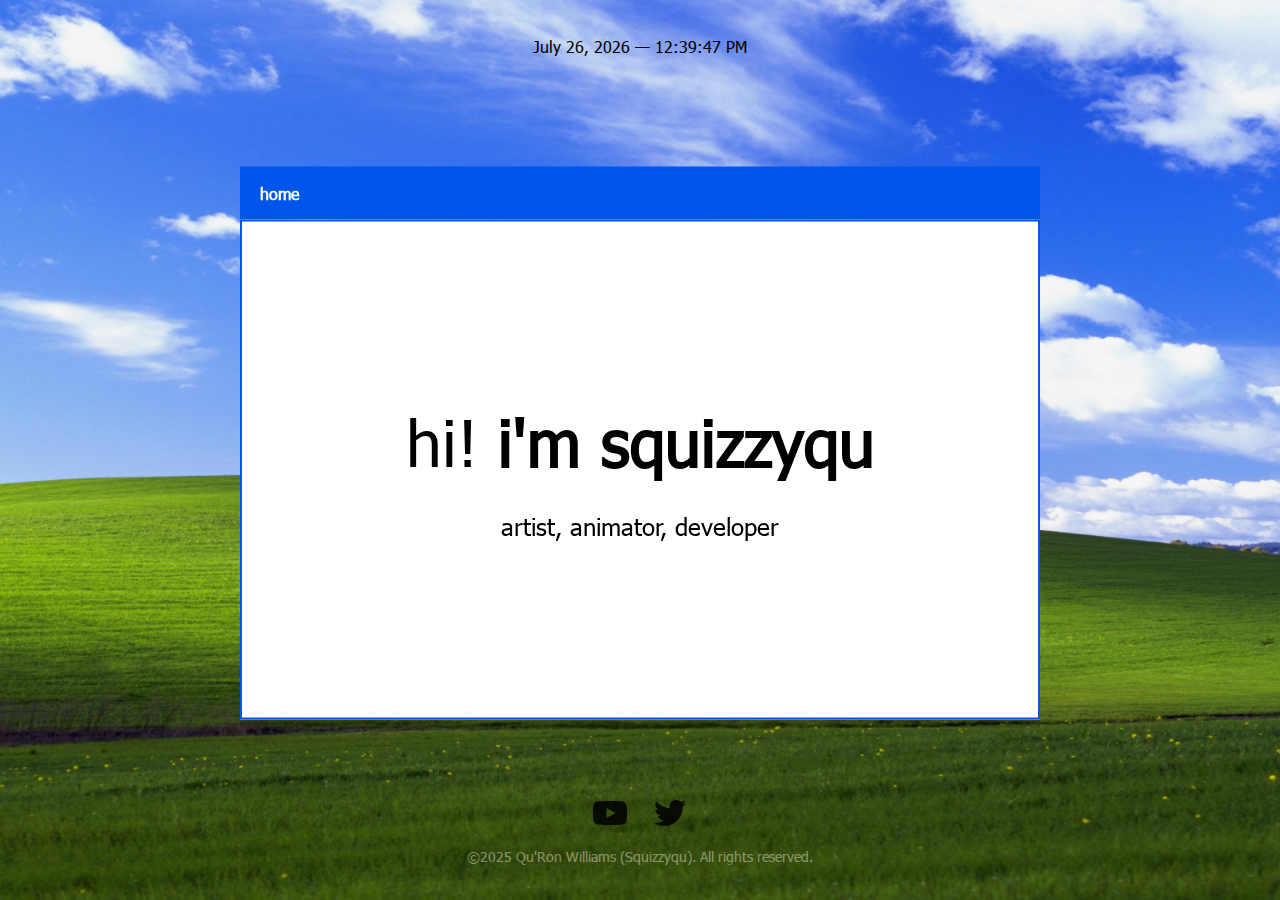
<file: Squizzyqu Website/html/index.html>
<!DOCTYPE html>
<html lang="en">
<head>
  <meta charset="UTF-8" />
  <title>squizzyq's mess</title>
  <link rel="stylesheet" href="/css/style.css">
  
  <audio id="click-sound" src="/sounds/click2.mp3" preload="auto"></audio>
  
  <style>
    /* Hover effect for SVG icons */
    .flex-item-SVG-icons a:hover svg {
      opacity: 1; /* 100% */
      transform: scale(1.1);
    }

    /* Tooltip container */
    .flex-item-SVG-icons a {
      position: relative;
      display: inline-block;
    }

    /* Tooltip text */
    .flex-item-SVG-icons a .tooltip {
      visibility: hidden;
      opacity: 100%;
      background-color: #353535;
      color: #fff;
      text-align: center;
      padding: 5px 10px;
      border-radius: 4px;
      position: absolute;
      inset-block-end: 125%; /* position above the SVG */
      inset-inline-start: 50%;
      transform: translateX(-50%);
      white-space: nowrap;
      transition: opacity 0.2s ease;
      z-index: 10;
    }

    /* Tooltip visible on hover */
    .flex-item-SVG-icons a:hover .tooltip {
      visibility: visible;
      opacity: 1;
    }
  </style>
</head>

<script>
  function playAudio() {
    var audio = document.getElementById("click-sound");
    audio.play();
  }
</script>

<script>
document.addEventListener('DOMContentLoaded', function () {
  const dateEl = document.querySelector('.header-text-squizzyqu');

  function updateTime() {
    const now = new Date();
    const options = {
      timeZone: 'America/New_York', // Eastern Time (EST/EDT)
      hour: '2-digit',
      minute: '2-digit',
      second: '2-digit',
      hour12: true
    };

    const timeString = now.toLocaleTimeString('en-US', options);
    const dateString = now.toLocaleDateString('en-US', {
  timeZone: 'America/New_York',
  month: 'long',
  day: 'numeric',
  year: 'numeric'
});
dateEl.textContent = `${dateString} — ${timeString}`;

  }

  updateTime(); // run once immediately
  setInterval(updateTime, 1000); // update every second
});
</script>


<body>

  <!-- Header -->
  <div class="flex-container-header">
    <p class="header-text-squizzyqu">squizzyqu.com</p>
    <div class="flex-item-header-button"></div>
  </div>

  <!-- Main Body -->
  <div class="flex-container-mainbody">
    <!-- Top Bar -->
    <div class="flex-item-mainbody-bar">
      <p class="mainbody-bar-text-home">home</p>
    </div>

    <!-- Body Content -->
    <div class="flex-item-mainbody-body">
      <p class="mainbody-body-text-hi">
        hi!&nbsp;<span class="mainbody-body-text-hi-highlight">i'm squizzyqu</span>
      </p>
      <p class="mainbody-body-text-skills">artist, animator, developer</p>
    </div>
  </div>

  <!-- Footer -->
  <div class="flex-container-footer">
    <!-- SVG Icons -->
    <div class="flex-item-SVG-icons">

      <!-- YouTube Icon -->
      <a href="https://www.youtube.com/@squizzyqu" target="_blank" rel="noopener noreferrer" onclick="playAudio()">
        <svg xmlns="http://www.w3.org/2000/svg" viewBox="0 0 640 640">
          <path d="M581.7 188.1C575.5 164.4 556.9 145.8 533.4 139.5C490.9 128 320.1 128 320.1 128C320.1 128 149.3 128 106.7 139.5C83.2 145.8 64.7 164.4 58.4 188.1C47 231 47 320.4 47 320.4C47 320.4 47 409.8 58.4 452.7C64.7 476.3 83.2 494.2 106.7 500.5C149.3 512 320.1 512 320.1 512C320.1 512 490.9 512 533.5 500.5C557 494.2 575.5 476.3 581.8 452.7C593.2 409.8 593.2 320.4 593.2 320.4C593.2 320.4 593.2 231 581.8 188.1zM264.2 401.6L264.2 239.2L406.9 320.4L264.2 401.6z"/>
        </svg>
        <span class="tooltip">YouTube</span>
      </a>

      <!-- X / Twitter Icon -->
      <a href="https://x.com/squizzyqu" target="_blank" rel="noopener noreferrer" onclick="playAudio()">
        <svg xmlns="http://www.w3.org/2000/svg" viewBox="0 0 640 640">
          <path d="M523.4 215.7C523.7 220.2 523.7 224.8 523.7 229.3C523.7 368 418.1 527.9 225.1 527.9C165.6 527.9 110.4 510.7 64 480.8C72.4 481.8 80.6 482.1 89.3 482.1C138.4 482.1 183.5 465.5 219.6 437.3C173.5 436.3 134.8 406.1 121.5 364.5C128 365.5 134.5 366.1 141.3 366.1C150.7 366.1 160.1 364.8 168.9 362.5C120.8 352.8 84.8 310.5 84.8 259.5L84.8 258.2C98.8 266 115 270.9 132.2 271.5C103.9 252.7 85.4 220.5 85.4 184.1C85.4 164.6 90.6 146.7 99.7 131.1C151.4 194.8 229 236.4 316.1 240.9C314.5 233.1 313.5 225 313.5 216.9C313.5 159.1 360.3 112 418.4 112C448.6 112 475.9 124.7 495.1 145.1C518.8 140.6 541.6 131.8 561.7 119.8C553.9 144.2 537.3 164.6 515.6 177.6C536.7 175.3 557.2 169.5 576 161.4C561.7 182.2 543.8 200.7 523.4 215.7z"/>
        </svg>
        <span class="tooltip">X / Twitter</span>
      </a>

    </div>

    <!-- Footer Text -->
    <p class="footer-copyright">
      ©2025 Qu'Ron Williams (Squizzyqu). All rights reserved.
    </p>
  </div>

  <!-- Wave Background -->
  <div class="wave-background">
    <svg viewBox="0 0 120 28" preserveAspectRatio="none">
      <defs>
        <linearGradient id="waveGradient" x1="0" y1="0" x2="0" y2="1">
          <stop offset="0%" stop-color="#8cc3ff"/>
          <stop offset="50%" stop-color="#bddcff"/>
          <stop offset="100%" stop-color="#cfe5fc"/>
        </linearGradient>
      </defs>

      <g class="wave-group">
        <path d="M0 30 V16 Q30 18 60 16 T120 16 V30z" fill="url(#waveGradient)" />
        <path d="M0 30 V16 Q30 18 60 16 T120 16 V30z" fill="url(#waveGradient)" transform="translate(120,0)" />
      </g>
    </svg>
  </div>

</body>
</html>
</file>
<file: css/style.css>
/* Font Faces */
@font-face {
    font-family: "Montserrat";
    src: url("../fonts/tahoma.ttf");
    font-weight: 400;
    font-style: normal;
}

@font-face {
    font-family: "MontserratLight";
    src: url("../fonts/tahoma.ttf");
    font-weight: 400;
    font-style: normal;
}

/* Body */
body {
    color: #eeecdb;
    display: flex;
    flex-direction: column;
    min-block-size: 100vh;
    margin: 0;
    justify-content: space-between;
    align-items: center;
    font-family: "Montserrat", sans-serif;
    box-sizing: border-box;

    /* Background image properties */
    background-image: url('../images/windows-xp-bliss-4k-lu.jpg'); /* path to your image */
    background-size: cover; /* makes it cover the entire body */
    background-position: center; /* centers the image */
    background-repeat: no-repeat; /* prevents tiling */
    background-attachment: fixed; /* keeps it fixed while scrolling */
}

/* Header */
.flex-container-header {
    inline-size: 100%;
    max-inline-size: 1000px;
    padding: 20px 0;
    text-align: center;
    font-size: 3rem;
}

.header-text-squizzyqu {
    font-family: "MontserratLight", sans-serif;
    color: #000000;
    font-size: 1rem;
    text-align: center;
}

/* Main Body Container */
.flex-container-mainbody {
    display: flex;
    position: fixed;
    inset-block-start: 47%;
    inset-inline-start: 50%;
    transform: translate(-50%, -50%);
    flex-direction: column;
    inline-size: 90%;
    max-inline-size: 800px; /* same as home bar and main box */
    margin: 20px 0;
    align-items: center;
}

/* Top Bar (home) */
.flex-item-mainbody-bar {
    background-color: #0056eb;
    padding: 0, 0;
    text-align: center;
    inline-size: 100%; /* match middle box */
    box-sizing: border-box;
    font-weight: bold;
}

.mainbody-bar-text-home {
    font-family: "MontserratLight", sans-serif;
    color: #ffffff;
    font-size: 1rem;
    text-align: start;
    padding-inline-start: 20px; /* keep home text left-aligned */
}

/* Middle Box */
.flex-item-mainbody-body {
    background-color: #fff;
    border: 2px solid #0056eb;
    display: flex;
    flex-direction: column;
    justify-content: center;
    align-items: center;
    inline-size: 100%;
    block-size: clamp(300px, 60vh, 500px); /* responsive height */
    padding: 40px 20px;
    box-shadow: 0 8px 0px rgba(0,0,0,0.2);
    box-sizing: border-box;
}

/* Body Text */
.mainbody-body-text-hi {
    display: flex;
    flex-direction: row;      /* horizontal layout */
    flex-wrap: nowrap;        /* prevent wrapping */
    justify-content: center;  /* center horizontally */
    align-items: center;      /* center vertically */
    font-size: clamp(2rem, 5vw, 4rem);
    color: #000000;
    line-height: .1;
    text-align: center;
    white-space: nowrap;      /* <-- prevents line break */
}

.mainbody-body-text-hi-highlight {
    color: #000000;
    font-weight: bolder;
    transition: color 0.1s ease-in-out;
}

.mainbody-body-text-skills {
    font-family: "MontserratLight", sans-serif;
    font-size: clamp(1rem, 2vw, 1.5rem);
    color: #000000;
    margin-block-start: 1px;
    text-align: center;
}

/* Body Button */
.mainbody-body-buttons {
    background-color: transparent;
    display: flex;
    flex-direction: row;
    justify-content: center;
    align-items: center;
    inline-size: 100%;
    position: relative;
    inset-block-start: 10px;
    block-size: clamp(100px, 30vh, 50px); /* responsive height */
    gap: 20px;
    flex-wrap: wrap;
}

.button-about {
    background-color: #c0c0c0;
    font-family: "MontserratLight", sans-serif;
    padding: 15px;
    border: 1.3px solid #000000;
    transition: transform 0.1s ease-in-out;
    box-shadow: 0px 5px rgba(0,0,0,0.2);
}

.button-about:hover {
    transform: scale(1.3);
    box-shadow: 0px 5px rgba(0,0,0,0.1);
}

.button-about:active {
    transform: scale(.95);
    background-color: #eaeaea;
    box-shadow: 0px 5px rgba(0,0,0,0);
}

.button-links {
    background-color: #c0c0c0;
    font-family: "MontserratLight", sans-serif;
    padding: 15px 15px;
    border: 1.3px solid #000000;
    transition: transform 0.1s ease-in-out;
    box-shadow: 0px 5px rgba(0,0,0,0.2);
}

.button-links:hover {
    transform: scale(1.3);
    box-shadow: 0px 5px rgba(0,0,0,0.1);
}

.button-links:active {
    transform: scale(.95);
    background-color: #eaeaea;
    box-shadow: 0px 5px rgba(0,0,0,0);
}

.button-work {
    background-color: #c0c0c0;
    font-family: "MontserratLight", sans-serif;
    padding: 15px;
    border: 1.3px solid #000000;
    transition: transform 0.1s ease-in-out;
    box-shadow: 0px 5px rgba(0,0,0,0.2);
}

.button-work:hover {
    transform: scale(1.3);
    box-shadow: 0px 5px rgba(0,0,0,0.1);
}

.button-work:active {
    transform: scale(.95);
    background-color: #eaeaea;
    box-shadow: 0px 5px rgba(0,0,0,0);
}

.button-contact {
    background-color: #c0c0c0;
    font-family: "MontserratLight", sans-serif;
    padding: 15px;
    border: 1.3px solid #000000;
    transition: transform 0.1s ease-in-out;
    box-shadow: 0px 5px rgba(0,0,0,0.2);
}

.button-contact:hover {
    transform: scale(1.3);
    box-shadow: 0px 5px rgba(0,0,0,0.1);
}

.button-contact:active {
    transform: scale(.95);
    background-color: #eaeaea;
    box-shadow: 0px 5px rgba(0,0,0,0);
}

.button-faq {
    background-color: #c0c0c0;
    font-family: "MontserratLight", sans-serif;
    padding: 15px;
    border: 1.3px solid #000000;
    transition: transform 0.1s ease-in-out;
    box-shadow: 0px 5px rgba(0,0,0,0.2);
}

.button-faq:hover {
    transform: scale(1.3);
    box-shadow: 0px 5px rgba(0,0,0,0.1);
}

.button-faq:active {
    transform: scale(.95);
    background-color: #eaeaea;
    box-shadow: 0px 5px rgba(0,0,0,0);
}

/* ---------------- About Section ---------------- */
.about-section {
    z-index: 1;
    display: none;
    position: fixed;
    top: 230px;
    left: 100px;
    transform: scale(0.6);
    transform-origin: center center;

    flex-direction: column;
    inline-size: 90%;
    max-inline-size: 500px;
    margin: 20px 0;
    align-items: center;

    opacity: 0;
    transition:
        opacity 140ms ease-out,
        transform 140ms cubic-bezier(.12, .90, .32, 1.20);
}

.about-section.active {
    display: flex;
    opacity: 1;
    transform: scale(1);
}

.about-section.closing {
    opacity: 0;
    transform: scale(0.6);
    transition:
        opacity 120ms ease-in,
        transform 120ms cubic-bezier(.65, .00, .85, .00);
}

.about-header {
    display: flex;
    flex-direction: row;
    align-items: center;
    justify-content: space-between;
    background-color: #0056eb;
    padding: 4px 6px;
    inline-size: 100%;
    box-sizing: border-box;
    font-weight: bold;
    color: white;
    user-select: none;
}

.about-body {
    background-color: #eeecdb;
    border: 2px solid #0056eb;
    display: flex;
    flex-direction: column;
    justify-content: center;
    align-items: center;
    inline-size: 100%;
    block-size: clamp(300px, 60vh, 500px);
    padding: 40px 20px;
    box-shadow: 0 8px 0px rgba(0,0,0,0.2);
    box-sizing: border-box;
}

.button-exit {
    background-color: #648de9;
    border: 1.3px solid black;
    font-family: "Tahoma", sans-serif;
    padding: 0px 6px;
    font-size: 12px;
    cursor: pointer;
    box-shadow: 1px 1px 0px rgba(0,0,0,0.4);
}
.button-exit:active {
    transform: translate(1px, 1px);
    box-shadow: none;
}

.about-body-text {
    font-family: "MontserratLight", sans-serif;
    font-size: clamp(1rem, 2vw, 1.5rem);
    color: #000000;
    margin-block-start: 1px;
    text-align: center; 
}

/* ---------------- Links Section ---------------- */
.links-section {
    z-index: 1;
    display: none;
    position: fixed;
    top: 40px;
    left: 500px;
    transform: scale(0.6);
    transform-origin: center center;

    flex-direction: column;
    inline-size: 90%;
    max-inline-size: 500px;
    margin: 20px 0;
    align-items: center;

    opacity: 0;
    transition:
        opacity 140ms ease-out,
        transform 140ms cubic-bezier(.12, .90, .32, 1.20);
}

.links-section.active {
    display: flex;
    opacity: 1;
    transform: scale(1);
}

.links-section.closing {
    opacity: 0;
    transform: scale(0.6);
    transition:
        opacity 120ms ease-in,
        transform 120ms cubic-bezier(.65, .00, .85, .00);
}

.links-header {
    display: flex;
    flex-direction: row;
    align-items: center;
    justify-content: space-between;
    background-color: #0056eb;
    padding: 4px 6px;
    inline-size: 100%;
    box-sizing: border-box;
    font-weight: bold;
    color: white;
    user-select: none;
}

.links-body {
    background-color: #eeecdb;
    border: 2px solid #0056eb;
    display: flex;
    flex-direction: column;
    justify-content: center;
    align-items: center;
    inline-size: 100%;
    block-size: clamp(300px, 60vh, 500px);
    padding: 40px 20px;
    box-shadow: 0 8px 0px rgba(0,0,0,0.2);
    box-sizing: border-box;
}

.links-body-text {
    font-family: "MontserratLight", sans-serif;
    font-size: clamp(1rem, 2vw, 1.5rem);
    color: #000000;
    margin-block-start: 1px;
    text-align: center; 
}

/* ---------------- Work Section ---------------- */
.work-section {
    z-index: 1;
    display: none;
    position: fixed;
    top: 70px;
    left: 900px;
    transform: scale(0.6);
    transform-origin: center center;

    flex-direction: column;
    inline-size: 90%;
    max-inline-size: 500px;
    margin: 20px 0;
    align-items: center;

    opacity: 0;
    transition:
        opacity 140ms ease-out,
        transform 140ms cubic-bezier(.12, .90, .32, 1.20);
}

.work-section.active {
    display: flex;
    opacity: 1;
    transform: scale(1);
}

.work-section.closing {
    opacity: 0;
    transform: scale(0.6);
    transition:
        opacity 120ms ease-in,
        transform 120ms cubic-bezier(.65, .00, .85, .00);
}

.work-header {
    display: flex;
    flex-direction: row;
    align-items: center;
    justify-content: space-between;
    background-color: #0056eb;
    padding: 4px 6px;
    inline-size: 100%;
    box-sizing: border-box;
    font-weight: bold;
    color: white;
    user-select: none;
}

.work-body {
    background-color: #eeecdb;
    border: 2px solid #0056eb;
    display: flex;
    flex-direction: column;
    justify-content: center;
    align-items: center;
    inline-size: 100%;
    block-size: clamp(300px, 60vh, 500px);
    padding: 40px 20px;
    box-shadow: 0 8px 0px rgba(0,0,0,0.2);
    box-sizing: border-box;
}

.work-body-text {
    font-family: "MontserratLight", sans-serif;
    font-size: clamp(1rem, 2vw, 1.5rem);
    color: #000000;
    margin-block-start: 1px;
    text-align: center; 
}
/* ---------------- Contact Section ---------------- */
.contact-section {
    z-index: 1;
    display: none;
    position: fixed;
    top: 300px;
    left: 900px;
    transform: scale(0.6);
    transform-origin: center center;

    flex-direction: column;
    inline-size: 90%;
    max-inline-size: 500px;
    margin: 20px 0;
    align-items: center;

    opacity: 0;
    transition:
        opacity 140ms ease-out,
        transform 140ms cubic-bezier(.12, .90, .32, 1.20);
}

.contact-section.active {
    display: flex;
    opacity: 1;
    transform: scale(1);
}

.contact-section.closing {
    opacity: 0;
    transform: scale(0.6);
    transition:
        opacity 120ms ease-in,
        transform 120ms cubic-bezier(.65, .00, .85, .00);
}

.contact-header {
    display: flex;
    flex-direction: row;
    align-items: center;
    justify-content: space-between;
    background-color: #0056eb;
    padding: 4px 6px;
    inline-size: 100%;
    box-sizing: border-box;
    font-weight: bold;
    color: white;
    user-select: none;
}

.contact-body {
    background-color: #eeecdb;
    border: 2px solid #0056eb;
    display: flex;
    flex-direction: column;
    justify-content: center;
    align-items: center;
    inline-size: 100%;
    block-size: clamp(300px, 60vh, 500px);
    padding: 40px 20px;
    box-shadow: 0 8px 0px rgba(0,0,0,0.2);
    box-sizing: border-box;
}

.contact-body-text {
    font-family: "MontserratLight", sans-serif;
    font-size: clamp(1rem, 2vw, 1.5rem);
    color: #000000;
    margin-block-start: 1px;
    text-align: center; 
}
/* ---------------- FAQ Section ---------------- */
.faq-section {
    z-index: 1;
    display: none;
    position: fixed;
    top: 230px;
    left: 1300px;
    transform: scale(0.6);
    transform-origin: center center;

    flex-direction: column;
    inline-size: 90%;
    max-inline-size: 500px;
    margin: 20px 0;
    align-items: center;

    opacity: 0;
    transition:
        opacity 140ms ease-out,
        transform 140ms cubic-bezier(.12, .90, .32, 1.20);
}

.faq-section.active {
    display: flex;
    opacity: 1;
    transform: scale(1);
}

.faq-section.closing {
    opacity: 0;
    transform: scale(0.6);
    transition:
        opacity 120ms ease-in,
        transform 120ms cubic-bezier(.65, .00, .85, .00);
}

.faq-header {
    display: flex;
    flex-direction: row;
    align-items: center;
    justify-content: space-between;
    background-color: #0056eb;
    padding: 4px 6px;
    inline-size: 100%;
    box-sizing: border-box;
    font-weight: bold;
    color: white;
    user-select: none;
}

.faq-body {
    background-color: #eeecdb;
    border: 2px solid #0056eb;
    display: flex;
    flex-direction: column;
    justify-content: center;
    align-items: center;
    inline-size: 100%;
    block-size: clamp(300px, 60vh, 500px);
    padding: 40px 20px;
    box-shadow: 0 8px 0px rgba(0,0,0,0.2);
    box-sizing: border-box;
}

.faq-body-text {
    font-family: "MontserratLight", sans-serif;
    font-size: clamp(1rem, 2vw, 1.5rem);
    color: #000000;
    margin-block-start: 1px;
    text-align: center; 
}

/* Footer */
.flex-container-footer {
    display: flex;
    flex-direction: column;
    align-items: center;
    inline-size: 100%;
    padding: 20px 0;
    box-sizing: border-box;
}

/* Footer SVG Icons */
.flex-item-SVG-icons {
    display: flex;
    justify-content: center;
    align-items: center;
    gap: 20px;
    flex-wrap: wrap;
}

.flex-item-SVG-icons a svg {
    inline-size: 40px;
    block-size: 40px;
    fill: #000000;
    opacity: 0.85;
    transition: transform 0.2s, opacity 0.2s;
}

.flex-item-SVG-icons a:hover svg {
    opacity: 1;
    transform: scale(1.1);
}

/* Tooltip */
.flex-item-SVG-icons a {
    position: relative;
}

.flex-item-SVG-icons a .tooltip {
    visibility: hidden;
    opacity: 0;
    color: #fff;
    background-color: #353535;
    font-size: 0.9rem;
    font-weight: 500;
    text-align: center;
    padding: 6px 12px;
    border-radius: 6px;
    position: absolute;
    inset-block-end: 140%;
    inset-inline-start: 50%;
    transform: translateX(-50%);
    white-space: nowrap;
    transition: opacity 0.2s ease, transform 0.2s ease;
    z-index: 10;
    box-shadow: 0 4px 10px rgba(0,0,0,0.3);
}

.flex-item-SVG-icons a .tooltip::after {
    content: "";
    position: absolute;
    inset-block-start: 100%;
    inset-inline-start: 50%;
    transform: translateX(-50%);
    border-width: 5px;
    border-style: solid;
    border-color: #353535 transparent transparent transparent;
}

.flex-item-SVG-icons a:hover .tooltip {
    visibility: visible;
    opacity: 1;
    transform: translateX(-50%) translateY(-5px);
}

.flex-item-SVG-icons a:active {
    transform: scale(0.9);
}

/* Footer copyright */
.footer-copyright {
    font-family: "MontserratLight", sans-serif;
    font-size: 0.9rem;
    opacity: 0.45;
    margin-block-start: 10px;
    text-align: center;
}

/* Wave background */
.wave-background {
    visibility: hidden;
    position: fixed;
    inset-block-end: 0;
    inset-inline-start: 0;
    inline-size: 100%;
    block-size: 70%;
    overflow: hidden;
    z-index: -1;
    line-height: 0;
}

.wave-background svg {
    position: absolute;
    inset-block-end: 0;
    inline-size: 200%;
    block-size: 100%;
}

.wave-group {
    animation: waveScroll 5s linear infinite;
}

@keyframes waveScroll {
    from { transform: translateX(0); }
    to { transform: translateX(-120px); }
}

/* Responsive adjustments */
@media (max-width: 768px) {
    .flex-item-mainbody-body {
        block-size: clamp(250px, 35vh, 400px);
        padding: 30px 15px;
    }
    .mainbody-body-text-hi {
        font-size: 2.5rem;
    }
    .mainbody-body-text-skills {
        font-size: 1rem;
    }
    .flex-item-SVG-icons {
        gap: 15px;
    }
}
</file>
